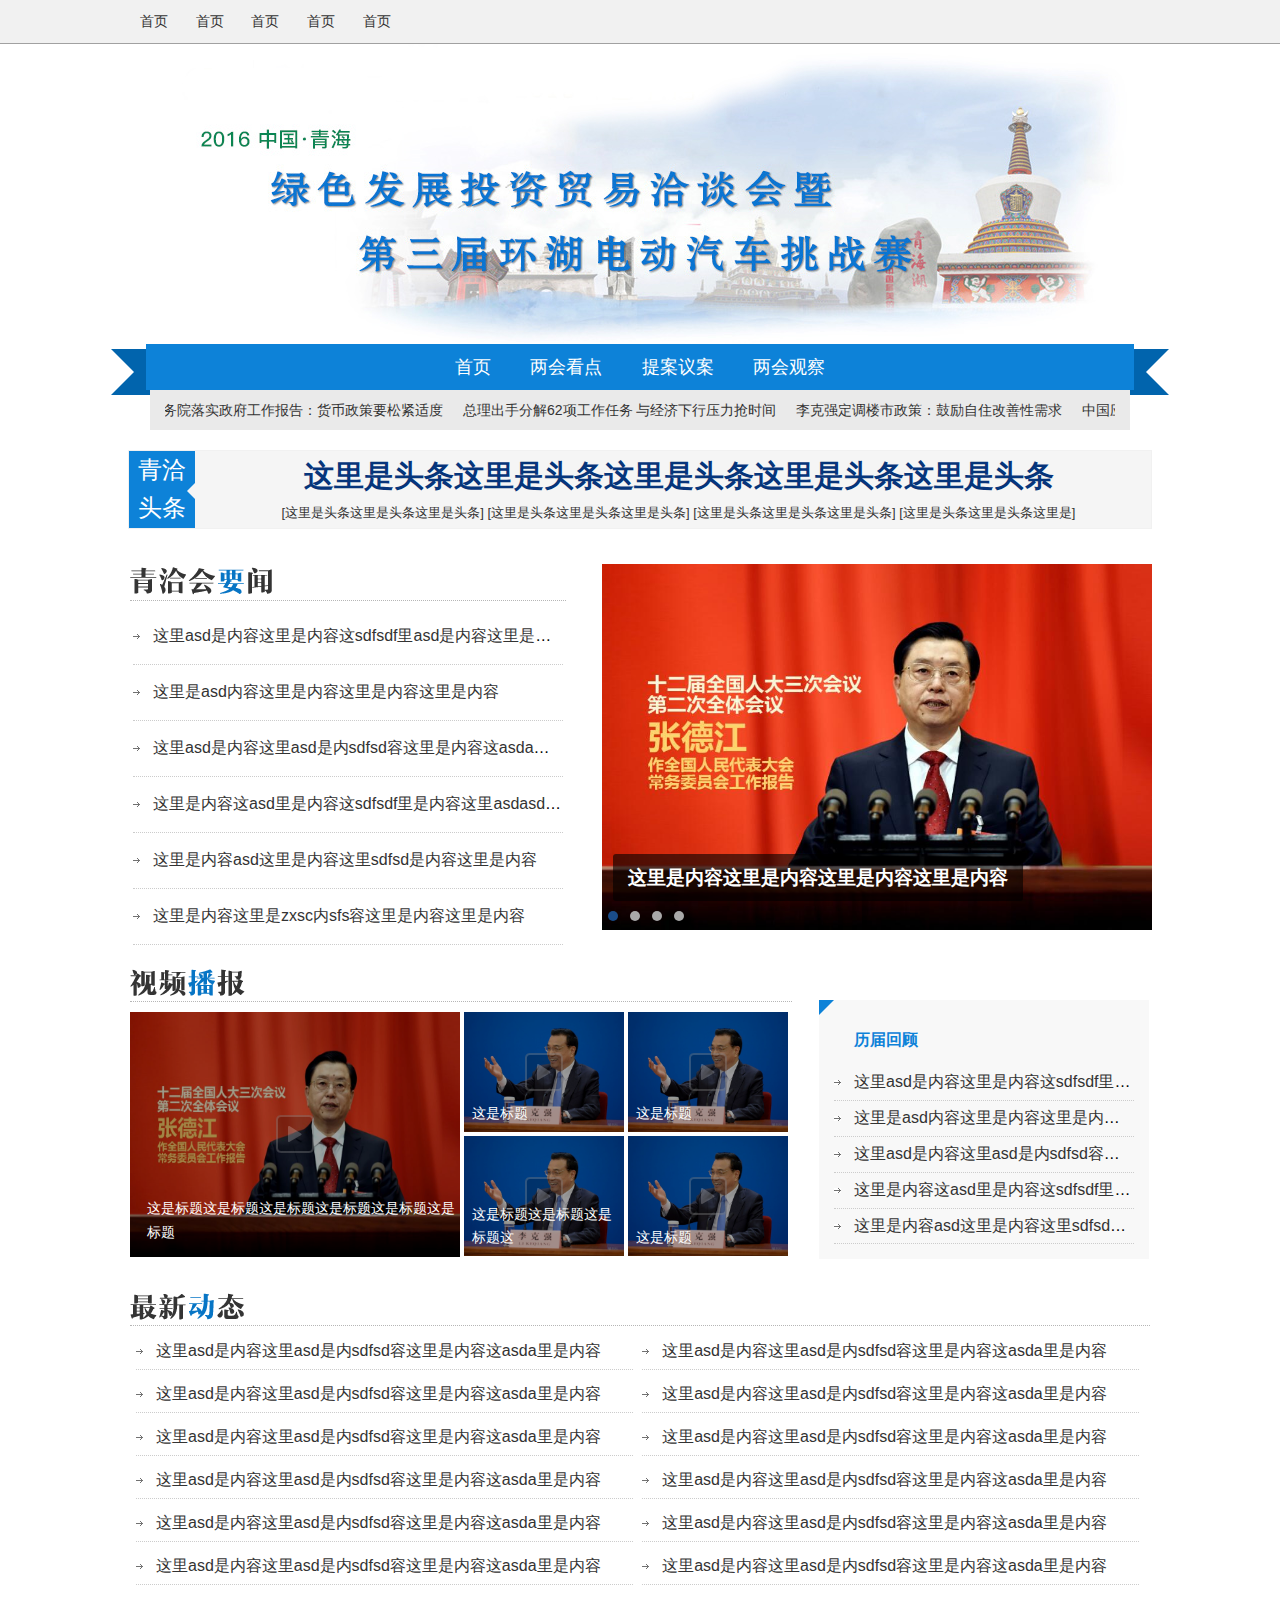
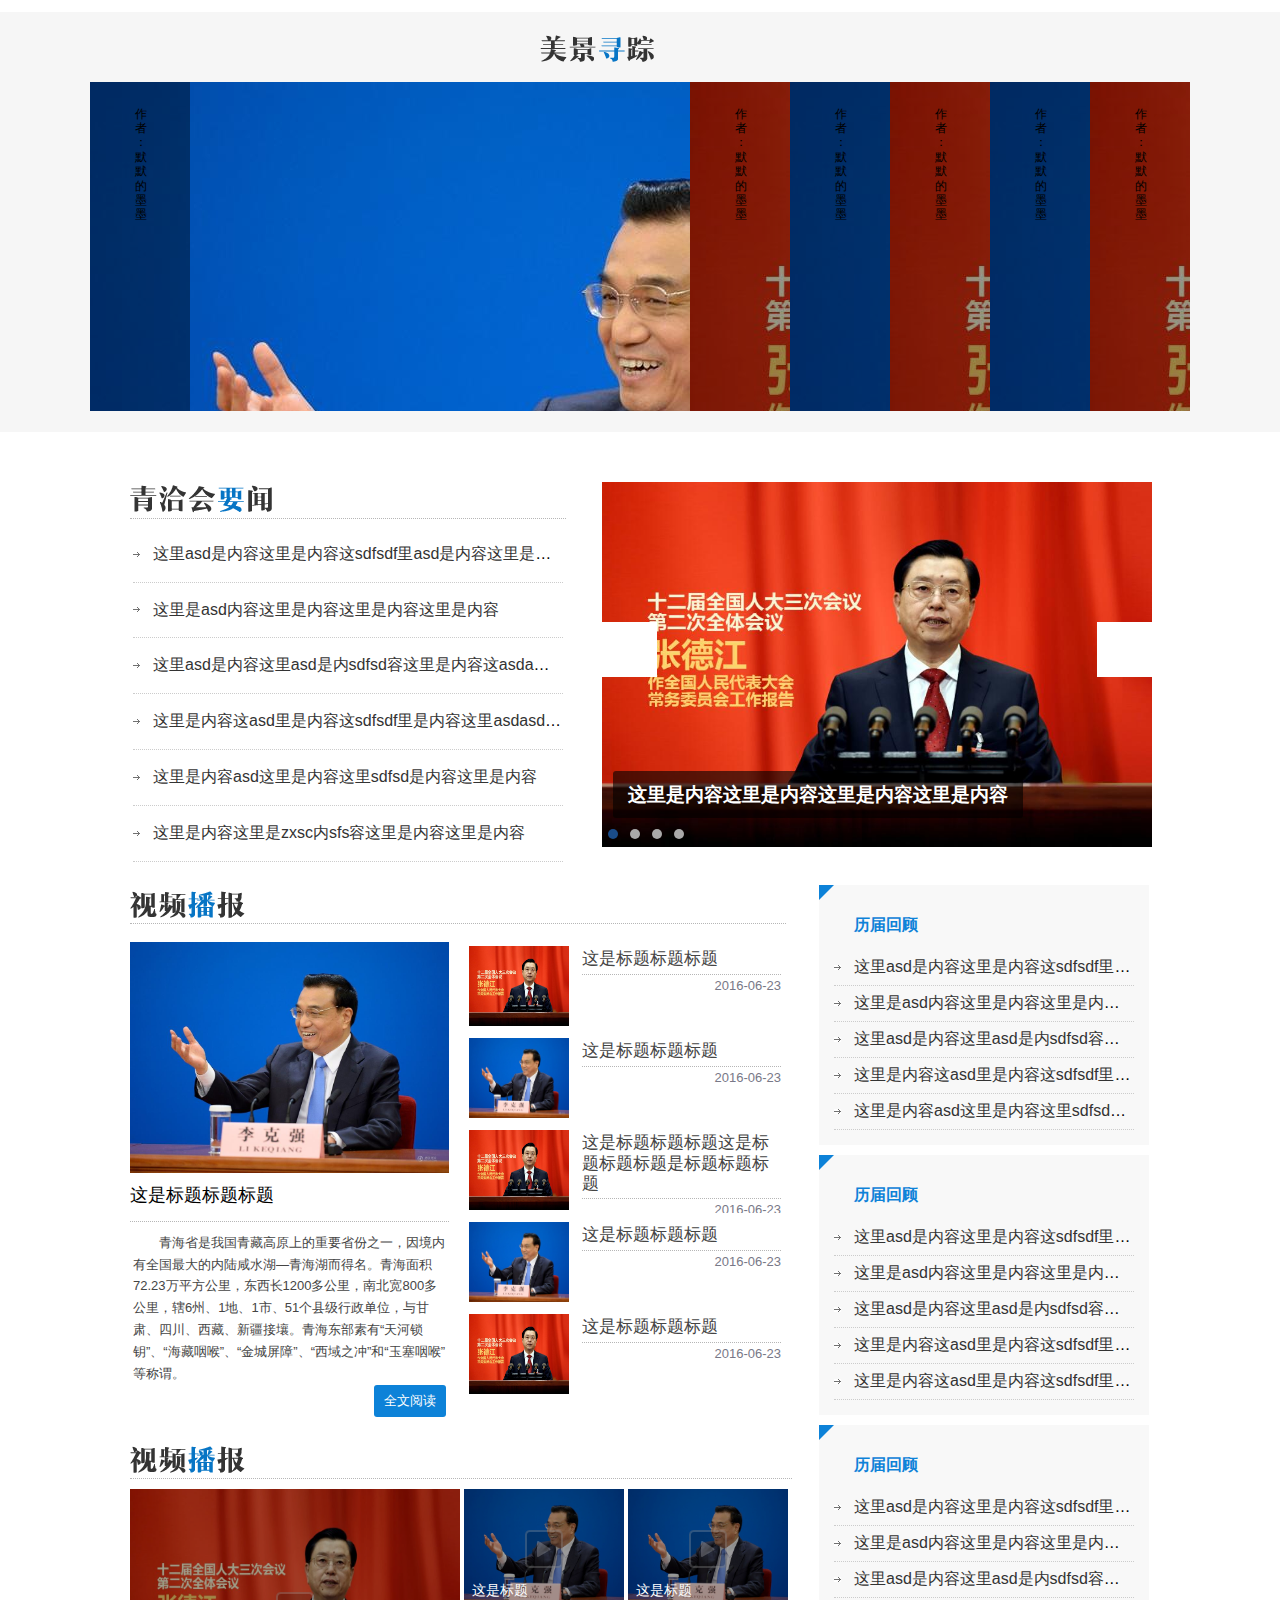
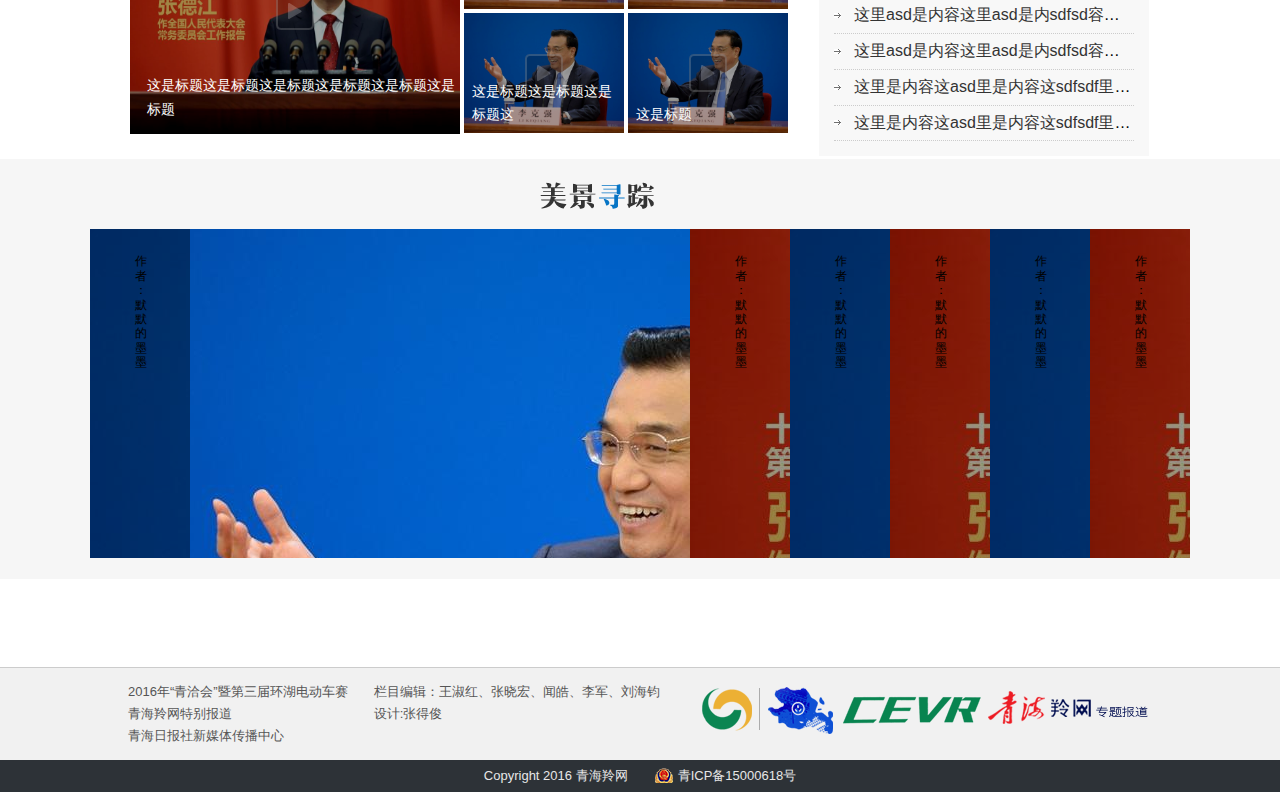
<file: qqh/index.html>
<!DOCTYPE html>
<!-- 


 -->
<html>
<head>
	<meta charset="utf-8">
	<title>2016年青洽会_青海羚网</title>
	<meta name="Keywords" content="青洽会,环湖电动车赛,CEVR,2016年青洽会,青海羚网专题" />
	<meta name="description" content="2016年“青洽会”暨第三届环湖电动车赛，青海羚网特别报道。" />
	<link rel="stylesheet" type="text/css" href="style.css">
	<meta name="author" content="yefengs 2016-02-15 10:34"/>
	<script type="text/javascript" src="js/jquery.min.js"></script>
	<script type="text/javascript" src="js/normal.js"></script>
<!--[if lt IE 9]> 
	<script type="text/javascript" src="http://www.qhlingwang.cn/style/js/html5.js"></script>
<![endif]-->
</head>
<body>
<section id="top-menu"> 
	<nav class="w1024 top-nav-list">
		<ul>
			<li>
				<a href="#">首页</a>
			</li>
			<li>
				<a href="#">首页</a>
			</li>
			<li>
				<a href="#">首页</a>
			</li>
			<li>
				<a href="#">首页</a>
			</li>
			<li>
				<a href="#">首页</a>
			</li>
		</ul>
	</nav>
</section>
<header id="header">
	<section id="top-banner" role="banner">
		<!-- auto x 500px -->
		<div class="w1024 ant-title">
			<i class="jujiao"></i>
			<i class="lianghui"></i>
			<i class="qhlingwang"></i>	
		</div>
	</section>
	<nav id="main-nav">
	<i class="nav-style"></i>
	<i class="nav-style nav-style-right"></i>
		<ul>
			<li>
				<a href="#">首页</a>
			</li>
			<li>
				<a href="#">两会看点</a>
			</li>
			<li>
				<a href="#">提案议案</a>
			</li>
			<li>
				<a href="#">两会观察</a>
			</li>
		</ul>
	</nav>
	<div id="scroll-news"> 
		<div id="scrollbox">
		  <div class="indemo">
			<div id="demo1" class="scrolltext"> 
				<a href="http://news.hexun.com/2015-04-10/174845487.html" target="_blank">国务院落实政府工作报告：货币政策要松紧适度</a><a href="http://news.hexun.com/2015-03-19/174181952.html" target="_blank">总理出手分解62项工作任务 与经济下行压力抢时间</a><a href="http://house.hexun.com/2015-03-16/174065743.html" target="_blank">李克强定调楼市政策：鼓励自住改善性需求</a><a href="http://news.hexun.com/2015-03-16/174065630.html" target="_blank">中国应对经济放缓压力 稳增长后续政策蓄势待发</a><a href="http://news.hexun.com/2015-03-15/174060985.html" target="_blank">5分钟看完李克强总理记者会的全部17个问题 </a><a href="http://news.hexun.com/2015-03-15/174060248.html" target="_blank">李克强总理会见中外记者答问实录(全文)</a>
			</div>
		    <div id="demo2" class="scrolltext"></div>
		  </div>
		</div>
	</div>
<script type="text/javascript">
	var demo = document.getElementById("scrollbox");
	var demo1 = document.getElementById("demo1");
	var demo2 = document.getElementById("demo2");
	demo2.innerHTML = demo1.innerHTML;
	function Marquee() {
		if (demo.scrollLeft - demo2.offsetWidth >= 0) {
			demo.scrollLeft -= demo1.offsetWidth;
		} else {
			demo.scrollLeft++;
		}
	}
	var myvar = setInterval(Marquee, 30);
	demo.onmouseout = function() {
		myvar = setInterval(Marquee, 30);
	}
	demo.onmouseover = function() {
		clearInterval(myvar);
	}
</script>
</header>

<section class="w1024">
	<div id="toutiao" >
		<span class="toutiao-tip">青洽<br />头条</span>
	<!-- 两会头条 -->
		<h2 class="toutiao-title">
			<a href="#" title="头条">这里是头条这里是头条这里是头条这里是头条这里是头条</a>
		</h2>
		<ul>
			<li><a href="#">[这里是头条这里是头条这里是头条]</a></li>
			<li><a href="#">[这里是头条这里是头条这里是头条]</a></li>
			<li><a href="#">[这里是头条这里是头条这里是头条]</a></li>
			<li><a href="#">[这里是头条这里是头条这里是]</a></li>
		</ul>
	</div>
</section>

<section class="w1024" id="box1">
	<!-- 360px  x  430px   -->
	<div class="big-news w440 f-left">
		<h3 class="big-title lhyw"><strong>青洽会要闻</strong></h3>
		<div class="list-style-0">
			<ul>
				<li><a href="#" title="">这里asd是内容这里是内容这sdfsdf里asd是内容这里是内容sada</a></li>
				<li><a href="#" title="">这里是asd内容这里是内容这里是内容这里是内容</a></li>
				<li><a href="#" title="">这里asd是内容这里asd是内sdfsd容这里是内容这asda里是内容</a></li>
				<li><a href="#" title="">这里是内容这asd里是内容这sdfsdf里是内容这里asdasd是内容</a></li>
				<li><a href="#" title="">这里是内容asd这里是内容这里sdfsd是内容这里是内容</a></li>
				<li><a href="#" title="">这里是内容这里是zxsc内sfs容这里是内容这里是内容</a></li>
			</ul>
		</div>
	</div>

	<!-- 660px x 430px -->
	<div  class="big-pic-slider w550 f-right ">
		<div class="pic-slider">
			<div class="bd">
				<ul>
					<li>
						<a href="#">
							<img src="images/demo.jpg" alt="" >
						</a>
						<h5 class="h5-slider-title">
							<a href="#" title="">这里是内容这里是内容这里是内容这里是内容</a>
						</h5>
					</li>
					<li>
						<a href="#">
							<img src="images/demo1.jpg" alt="" >
						</a>
						<h5 class="h5-slider-title">
							<a href="#" title="">这里是内容这里是内容这里是内容这里是内容</a>
						</h5>
					</li>
					<li>
						<a href="#">
							<img src="images/demo.jpg" alt="" >
						</a>
						<h5 class="h5-slider-title">
							<a href="#" title="">这里是内容这里是内容这里是内容这里是内容</a>
						</h5>
					</li>
					<li >
						<a href="#">
							<img src="images/demo1.jpg" alt="" >
						</a>
						<h5 class="h5-slider-title">
							<a href="#" title="">这里是内容这里是内容这里是内容这里是内容</a>
						</h5>
					</li>
				</ul>
			</div>
			<div class="hd">
						<ul></ul>
			</div>
<!-- 			<a class="prev" href="javascript:void(0)"></a>
			<a class="next" href="javascript:void(0)"></a> -->
		</div>
	</div>
	<div class="clearfix"></div>
</section>


<!--  
<script>(function(){var testAppleMobile = /(iPhone|iPad|iPod)/i;if(testAppleMobile.test(navigator.userAgent)){document.getElementById("videPlayer_31daEO").innerHTML="<video  controls='controls' autoplay='autoplay' width='322' height='268' src='http://vdata.tool.hexun.com/2015-03-05/173767801.mp4'  autoplay='autoplay'></video>"}})();</script>

-->


<section class="w1024">
		<div class="news-video w666 f-left">
		<h3 class="big-title spbb"><strong>视频播报</strong></h3>
			<ul class="clearfix">
				<li class="frist-video">
					<a href="">
						<img src="images/demo.jpg" alt="title">
						<i></i>
					</a>
					<div class="video-descript">
						<a href="#">这是标题这是标题这是标题这是标题这是标题这是标题</a>
					</div>
				</li>
				<li >
					<a href="">
						<img src="images/demo1.jpg" alt="title">
						<i></i>
					</a>
					<div class="video-descript">
						<a href="#">这是标题</a>
					</div>
				</li>
				<li >
					<a href="">
						<img src="images/demo1.jpg" alt="title">
						<i></i>
					</a>
					<div class="video-descript">
						<a href="#">这是标题</a>
					</div>
				</li>
				<li >
					<a href="">
						<img src="images/demo1.jpg" alt="title">
						<i></i>
					</a>
					<div class="video-descript">
						<a href="#">这是标题这是标题这是标题这</a>
					</div>
				</li>
				<li >
					<a href="">
						<img src="images/demo1.jpg" alt="title">
						<i></i>
					</a>
					<div class="video-descript">
						<a href="#">这是标题</a>
					</div>
				</li>
			</ul>
		</div>
		<div class="w300 siderbar1 f-right siderbar-frist list-style-1 ">
			<h4 class="sidebartitle"><strong>历届回顾</strong></h4>
			<ul>
				<li><a href="#" title="">这里asd是内容这里是内容这sdfsdf里asd是内容这里是内容sada</a></li>
				<li><a href="#" title="">这里是asd内容这里是内容这里是内容这里是内容</a></li>
				<li><a href="#" title="">这里asd是内容这里asd是内sdfsd容这里是内容这asda里是内容</a></li>
				<li><a href="#" title="">这里是内容这asd里是内容这sdfsdf里是内容这里asdasd是内容</a></li>
				<li><a href="#" title="">这里是内容asd这里是内容这里sdfsd是内容这里是内容</a></li>
			</ul>
		</div>
		<div class="clearfix"></div>
</section>


<section class="w1024" id="news-cevr">
	<h3 class="big-title zxdt"><strong>最新动态</strong></h3>
	<div class="news-list list-style-0">
		<ul>
			<li><a href="#" title="####">这里asd是内容这里asd是内sdfsd容这里是内容这asda里是内容</a></li>
			<li><a href="#" title="####">这里asd是内容这里asd是内sdfsd容这里是内容这asda里是内容</a></li>
			<li><a href="#" title="####">这里asd是内容这里asd是内sdfsd容这里是内容这asda里是内容</a></li>
			<li><a href="#" title="####">这里asd是内容这里asd是内sdfsd容这里是内容这asda里是内容</a></li>
			<li><a href="#" title="####">这里asd是内容这里asd是内sdfsd容这里是内容这asda里是内容</a></li>
			<li><a href="#" title="####">这里asd是内容这里asd是内sdfsd容这里是内容这asda里是内容</a></li>


			<li><a href="#" title="####">这里asd是内容这里asd是内sdfsd容这里是内容这asda里是内容</a></li>
			<li><a href="#" title="####">这里asd是内容这里asd是内sdfsd容这里是内容这asda里是内容</a></li>
			<li><a href="#" title="####">这里asd是内容这里asd是内sdfsd容这里是内容这asda里是内容</a></li>
			<li><a href="#" title="####">这里asd是内容这里asd是内sdfsd容这里是内容这asda里是内容</a></li>
			<li><a href="#" title="####">这里asd是内容这里asd是内sdfsd容这里是内容这asda里是内容</a></li>
			<li><a href="#" title="####">这里asd是内容这里asd是内sdfsd容这里是内容这asda里是内容</a></li>


		</ul>
	</div>
</section>





<section class="w100b">
	<div class="beautiful-qh"> 
	<h3 class="big-title mjxz"><strong>美景寻踪</strong></h3>
		<div class="pic">
			<ul>
				<li class="frist" style="background-image:url(images/demo1.jpg)">
						<a href="" class="click-point"></a>
						<div class="txt">
							<p class="p1">作者 ： 默默的墨墨</p>
							<p class="p2">我的个人拉萨之旅｜｜故事之城</p>
						</div>
				</li>
				<li class="l2" style="background-image:url(images/demo.jpg)">
						<a href="" class="click-point"></a>
						<div class="txt">
							<p class="p1">作者 ： 默默的墨墨</p>
							<p class="p2">我的个人拉萨之旅｜｜故事之城</p>
						</div>
				</li>
				<li class="l3" style="background-image:url(images/demo1.jpg)">
						<a href="" class="click-point"></a>
						<div class="txt">
							<p class="p1">作者 ： 默默的墨墨</p>
							<p class="p2">我的个人拉萨之旅｜｜故事之城</p>
						</div>
				</li>
				<li class="l4 last" style="background-image:url(images/demo.jpg)">
						<a href="" class="click-point"></a>       
						<div class="txt">
							<p class="p1">作者 ： 默默的墨墨</p>
							<p class="p2">我的个人拉萨之旅｜｜故事之城</p>
						</div>
				</li>
				<li class="l4 last" style="background-image:url(images/demo1.jpg)">
						<a href="" class="click-point"></a>        
						<div class="txt">
							<p class="p1">作者 ： 默默的墨墨</p>
							<p class="p2">我的个人拉萨之旅｜｜故事之城</p>
						</div>
				</li>
				<li class="l4 last" style="background-image:url(images/demo.jpg)">
						<a href="" class="click-point"></a>        
						<div class="txt">
							<p class="p1">作者 ： 默默的墨墨</p>
							<p class="p2">我的个人拉萨之旅｜｜故事之城</p>
						</div>
				</li>
			</ul>
		</div>
	</div>
</section>




















<section class="w1024" id="box2">
	<!-- 360px  x  430px   -->
	<div class="big-news w440 f-left">
		<h3 class="big-title lhyw"><strong>青洽会要闻</strong></h3>
		<div class="list-style-0">
			<ul>
				<li><a href="#" title="">这里asd是内容这里是内容这sdfsdf里asd是内容这里是内容sada</a></li>
				<li><a href="#" title="">这里是asd内容这里是内容这里是内容这里是内容</a></li>
				<li><a href="#" title="">这里asd是内容这里asd是内sdfsd容这里是内容这asda里是内容</a></li>
				<li><a href="#" title="">这里是内容这asd里是内容这sdfsdf里是内容这里asdasd是内容</a></li>
				<li><a href="#" title="">这里是内容asd这里是内容这里sdfsd是内容这里是内容</a></li>
				<li><a href="#" title="">这里是内容这里是zxsc内sfs容这里是内容这里是内容</a></li>
			</ul>
		</div>
	</div>

	<!-- 660px x 430px -->
	<div class="w550 f-right big-pic-slider">
		<div class="pic-slider">
			<div class="bd">
				<ul>
					<li>
						<a href="#">
							<img src="images/demo.jpg" alt="" >
						</a>
						<h5 class="h5-slider-title">
							<a href="#" title="">这里是内容这里是内容这里是内容这里是内容</a>
						</h5>
					</li>
					<li>
						<a href="#">
							<img src="images/demo1.jpg" alt="" >
						</a>
						<h5 class="h5-slider-title">
							<a href="#" title="">这里是内容这里是内容这里是内容这里是内容</a>
						</h5>
					</li>
					<li>
						<a href="#">
							<img src="images/demo.jpg" alt="" >
						</a>
						<h5 class="h5-slider-title">
							<a href="#" title="">这里是内容这里是内容这里是内容这里是内容</a>
						</h5>
					</li>
					<li>
						<a href="#">
							<img src="images/demo1.jpg" alt="" >
						</a>
						<h5 class="h5-slider-title">
							<a href="#" title="">这里是内容这里是内容这里是内容这里是内容</a>
						</h5>
					</li>
				</ul>
			</div>
			<div class="hd">
						<ul></ul>
			</div>
 			<a class="prev" href="javascript:void(0)"></a>
			<a class="next" href="javascript:void(0)"></a> 
		</div>
	</div>
	<div class="clearfix"></div>
</section>








<section class="w1024">
	<!-- 即时报列表 -->
	<div class="w660 f-left">
	<h3 class="big-title spbb"><strong>视频播报</strong></h3>
		<div class="box-news-list clearfix">
			<div class="first-news f-left">
				<div class="list-entry-first">
					<div class="news-img-thum">
						<img src="images/demo1.jpg" alt="" >
					</div>
					<h2>这是标题标题标题</h2>
					<div class="sumary">
						<p>青海省是我国青藏高原上的重要省份之一，因境内有全国最大的内陆咸水湖—青海湖而得名。青海面积72.23万平方公里，东西长1200多公里，南北宽800多公里，辖6州、1地、1市、51个县级行政单位，与甘肃、四川、西藏、新疆接壤。青海东部素有“天河锁钥”、“海藏咽喉”、“金城屏障”、“西域之冲”和“玉塞咽喉”等称谓。</p>
						<div><a href="#">全文阅读</a></div>
					</div>
				</div>
			</div>
			<div class="last-news f-right">
				<ul class="">
					<li>
						<div class="last-news-img">
							<a href=""><img src="images/demo.jpg" alt="" ></a>
						</div>
						<div class="last-news-img-entry">
							<h3><a href="#">这是标题标题标题</a></h3>
							<div class="last-news-img-entry-meta">
								<time>2016-06-23</time>
							</div>
						</div>
					</li>
					<li>
						<div class="last-news-img">
							<a href=""><img src="images/demo1.jpg" alt="" ></a>
						</div>
						<div class="last-news-img-entry">
							<h3><a href="#">这是标题标题标题</a></h3>
							<div class="last-news-img-entry-meta">
								<time>2016-06-23</time>
							</div>
						</div>
					</li>
					<li>
						<div class="last-news-img">
							<a href=""><img src="images/demo.jpg" alt="" ></a>
						</div>
						<div class="last-news-img-entry">
							<h3><a href="#">这是标题标题标题这是标题标题标题是标题标题标题</a></h3>
							<div class="last-news-img-entry-meta">
								<time>2016-06-23</time>
							</div>
						</div>
					</li>
					<li>
						<div class="last-news-img">
							<a href=""><img src="images/demo1.jpg" alt="" ></a>
						</div>
						<div class="last-news-img-entry">
							<h3><a href="#">这是标题标题标题</a></h3>
							<div class="last-news-img-entry-meta">
								<time>2016-06-23</time>
							</div>
						</div>
					</li>
					<li>
						<div class="last-news-img">
							<a href=""><img src="images/demo.jpg" alt="" ></a>
						</div>
						<div class="last-news-img-entry">
							<h3><a href="#">这是标题标题标题</a></h3>
							<div class="last-news-img-entry-meta">
								<time>2016-06-23</time>
							</div>
						</div>
					</li>
				</ul>
			</div>
		</div>
		<div class="news-video w666 f-left">
		<h3 class="big-title spbb"><strong>视频播报</strong></h3>
			<ul class="clearfix">
				<li class="frist-video">
					<a href="">
						<img src="images/demo.jpg" alt="title">
						<i></i>
					</a>
					<div class="video-descript">
						<a href="#">这是标题这是标题这是标题这是标题这是标题这是标题</a>
					</div>
				</li>
				<li >
					<a href="">
						<img src="images/demo1.jpg" alt="title">
						<i></i>
					</a>
					<div class="video-descript">
						<a href="#">这是标题</a>
					</div>
				</li>
				<li >
					<a href="">
						<img src="images/demo1.jpg" alt="title">
						<i></i>
					</a>
					<div class="video-descript">
						<a href="#">这是标题</a>
					</div>
				</li>
				<li >
					<a href="">
						<img src="images/demo1.jpg" alt="title">
						<i></i>
					</a>
					<div class="video-descript">
						<a href="#">这是标题这是标题这是标题这</a>
					</div>
				</li>
				<li >
					<a href="">
						<img src="images/demo1.jpg" alt="title">
						<i></i>
					</a>
					<div class="video-descript">
						<a href="#">这是标题</a>
					</div>
				</li>
			</ul>
		</div>
	</div>
	<div class="w350 f-right">
		<aside class="w300 siderbar1  list-style-1 ">
			<h4 class="sidebartitle"><strong>历届回顾</strong></h4>
			<ul>
				<li><a href="#" title="">这里asd是内容这里是内容这sdfsdf里asd是内容这里是内容sada</a></li>
				<li><a href="#" title="">这里是asd内容这里是内容这里是内容这里是内容</a></li>
				<li><a href="#" title="">这里asd是内容这里asd是内sdfsd容这里是内容这asda里是内容</a></li>
				<li><a href="#" title="">这里是内容这asd里是内容这sdfsdf里是内容这里asdasd是内容</a></li>
				<li><a href="#" title="">这里是内容asd这里是内容这里sdfsd是内容这里是内容</a></li>
			</ul>
		</aside>
		<aside class="w300 siderbar1  list-style-1" style="margin-top:10px;">
			<h4 class="sidebartitle"><strong>历届回顾</strong></h4>
			<ul>
				<li><a href="#" title="">这里asd是内容这里是内容这sdfsdf里asd是内容这里是内容sada</a></li>
				<li><a href="#" title="">这里是asd内容这里是内容这里是内容这里是内容</a></li>
				<li><a href="#" title="">这里asd是内容这里asd是内sdfsd容这里是内容这asda里是内容</a></li>
								<li><a href="#" title="">这里是内容这asd里是内容这sdfsdf里是内容这里asdasd是内容</a></li>
				<li><a href="#" title="">这里是内容这asd里是内容这sdfsdf里是内容这里asdasd是内容</a></li>
			</ul>
		</aside>
		<aside class="w300 siderbar1  list-style-1" style="margin-top:10px;">
			<h4 class="sidebartitle"><strong>历届回顾</strong></h4>
			<ul>
				<li><a href="#" title="">这里asd是内容这里是内容这sdfsdf里asd是内容这里是内容sada</a></li>
				<li><a href="#" title="">这里是asd内容这里是内容这里是内容这里是内容</a></li>
				<li><a href="#" title="">这里asd是内容这里asd是内sdfsd容这里是内容这asda里是内容</a></li>
					<li><a href="#" title="">这里asd是内容这里asd是内sdfsd容这里是内容这asda里是内容</a></li>
						<li><a href="#" title="">这里asd是内容这里asd是内sdfsd容这里是内容这asda里是内容</a></li>
								<li><a href="#" title="">这里是内容这asd里是内容这sdfsdf里是内容这里asdasd是内容</a></li>
				<li><a href="#" title="">这里是内容这asd里是内容这sdfsdf里是内容这里asdasd是内容</a></li>
			</ul>
		</aside>




	</div>
	<div class="clearfix"></div>
</section>



<section class="w100b">
	<div class="beautiful-qh"> 
	<h3 class="big-title mjxz"><strong>美景寻踪</strong></h3>
		<div class="pic">
			<ul>
				<li class="frist" style="background-image:url(images/demo1.jpg)">
						<a href="" class="click-point"></a>
						<div class="txt">
							<p class="p1">作者 ： 默默的墨墨</p>
							<p class="p2">我的个人拉萨之旅｜｜故事之城</p>
						</div>
				</li>
				<li class="l2" style="background-image:url(images/demo.jpg)">
						<a href="" class="click-point"></a>
						<div class="txt">
							<p class="p1">作者 ： 默默的墨墨</p>
							<p class="p2">我的个人拉萨之旅｜｜故事之城</p>
						</div>
				</li>
				<li class="l3" style="background-image:url(images/demo1.jpg)">
						<a href="" class="click-point"></a>
						<div class="txt">
							<p class="p1">作者 ： 默默的墨墨</p>
							<p class="p2">我的个人拉萨之旅｜｜故事之城</p>
						</div>
				</li>
				<li class="l4 last" style="background-image:url(images/demo.jpg)">
						<a href="" class="click-point"></a>       
						<div class="txt">
							<p class="p1">作者 ： 默默的墨墨</p>
							<p class="p2">我的个人拉萨之旅｜｜故事之城</p>
						</div>
				</li>
				<li class="l4 last" style="background-image:url(images/demo1.jpg)">
						<a href="" class="click-point"></a>        
						<div class="txt">
							<p class="p1">作者 ： 默默的墨墨</p>
							<p class="p2">我的个人拉萨之旅｜｜故事之城</p>
						</div>
				</li>
				<li class="l4 last" style="background-image:url(images/demo.jpg)">
						<a href="" class="click-point"></a>        
						<div class="txt">
							<p class="p1">作者 ： 默默的墨墨</p>
							<p class="p2">我的个人拉萨之旅｜｜故事之城</p>
						</div>
				</li>
			</ul>
		</div>
	</div>
</section>










<footer id="footer">
	
</footer>

<footer id="footer">
	<div class="footer-top">
		<div class="about w1024 clearfix">
			<div class="footer-item">
				<p>2016年“青洽会”暨第三届环湖电动车赛</p>
				<p>青海羚网特别报道</p>
				<p>青海日报社新媒体传播中心</p>
			</div>
			<div class="footer-item item-editor">
				<p>栏目编辑：王淑红、张晓宏、闻皓、李军、刘海钧</p>
				<p>设计:张得俊</p>
			</div>
			<div class="footer-item1"></div>
		</div>
	</div>
	<div class="footer-bottom">
		<div class="copyright w1200">Copyright 2016 青海羚网　　<span class="beian">青ICP备15000618号</span></div>
	</div>
</footer>


</div>
</body>
</html>
</file>
<file: qqh/style.css>
/**
* Copyright  2016 青报新媒
* Code by yefengs
* 
*/
html{-webkit-text-size-adjust:100%;-ms-text-size-adjust:100%}
body,div,dl,dt,dd,ul,ol,li,h1,h2,h3,h4,h5,h6,pre,code,form,fieldset,legend,input,textarea,p,blockquote,th,td,hr,button,article,aside,details,figcaption,figure,footer,header,hgroup,menu,nav,section{margin:0;padding:0}
article,aside,details,figcaption,figure,footer,header,hgroup,menu,nav,section{display:block}
audio,canvas,video{display:inline-block;*display:inline;*zoom:1}
input,select,textarea{font-size:100%}
table{border-collapse:collapse;border-spacing:0}
th{text-align:inherit}
fieldset,img{border:0}
img{max-width:100%;height:auto}
iframe{display:block}
abbr,acronym{border:0;font-variant:normal}
del{text-decoration:line-through}
address,caption,cite,code,dfn,em,th,var{font-style:normal;font-weight:500}
ol,ul{list-style:none}
caption,th{text-align:left}
q:before,q:after{content:''}
sub,sup{font-size:75%;line-height:0;position:relative;vertical-align:baseline}
sup{top:-0.5em}
sub{bottom:-0.25em}
a{color:#333}
a:hover{color:#0164ad;text-decoration:underline}
ins,a{text-decoration:none}
code,kbd,pre,samp{font-family:monospace,serif;font-size:1em}
body{font:13px/1.685 tahoma,arial,"Hiragino Sans GB","Microsoft Yahei","微软雅黑","Tahoma","SimSun"}
.w1024{width:1024px;margin:0 auto}
.f-left{float:left}
.f-right{float:right}
.w660{width:660px}
.w440{width:440px}
.w300{width:300px}
.w550{width:550px}
.w666{width:666px}
.yahei{font-family:"Microsoft YaHei",\5fae\8f6f\96c5\9ed1,\9ed1\4f53,arial,\5b8b\4f53}
.clearfix:before,.clearfix:after{content:"\0020";display:block;height:0;overflow:hidden}
.clearfix:after{clear:both}
.clearfix{zoom:1}
#top-menu{width:100%;background:#f1f1f1;border-bottom:solid 1px #a1a1a1;line-height:35px}
#top-menu .top-nav-list{text-align:left}
#top-menu .top-nav-list ul li{display:inline-block;line-height:35px;padding:2px 8px;margin:2px 4px;font-size:14px}
#header{margin:0 auto 20px auto}
#top-banner{height:300px;background:url(images/banner.jpg) center top no-repeat}
#top-banner h1 a{
	margin: top:20px;
	background: url(images/logo.png) no-repeat;
	height: 70px;
	width: 530px;
	display: block;
	text-indent: -999999em;
}
#box1{margin-bottom:15px}
#box2{margin:45px auto 20px}
#main-nav{height:46px;width:988px;margin:0 auto;position:relative}
#main-nav ul{background:#0d82d8;z-index:1;position:absolute;width:100%;text-align:center}
#main-nav .nav-style{display:block;position:absolute;left:-35px;bottom:-5px;height:46px;width:40px;background:#0164ad}
#main-nav .nav-style-right{left:auto;right:-35px}
#main-nav .nav-style:before,#main-nav .nav-style-right:before{content:'';position:absolute;left:0;bottom:0;display:block;width:0px;height:0px;border:solid 23px transparent;border-right:none;border-left-color:#fff}
#main-nav .nav-style-right:before{border-left:none;border-right:solid 23px #fff;left:auto;right:0}
#main-nav ul li{display:inline;display:inline-block}
#main-nav ul li a{padding:13px 10px;margin:0 8px;line-height:46px;text-decoration:none;color:#FFF;font-size:18px}
#main-nav ul li a:hover{color:#0164ad;background:#fff}
#scroll-news{width:980px;margin:0 auto;background:#eaeaea;height:40px;position:relative;z-index:2}
#scroll-news #scrollbox{margin:0 auto;width:950px;overflow:hidden}
#scroll-news #scrollbox .indemo{width:500%;height:40px;overflow:hidden}
#scroll-news #scrollbox .indemo .scrolltext{float:left;display:inline-block;height:40px;line-height:40px;font-size:14px}
#scroll-news #scrollbox .indemo .scrolltext a{margin:3px 10px}
#toutiao{margin:10px auto 30px auto;height:77px;position:relative;border:solid 1px #f1f1f1;background:#f5f5f5}
#toutiao .toutiao-tip{text-align:center;position:absolute;left:0;top:0;width:66px;display:block;height:77px;font-size:24px;background:#0d82d8;color:#fff;line-height:38px}
#toutiao .toutiao-tip:before{content:"";display:block;position:absolute;top:32px;right:0;width:0;height:0;border:8px solid transparent;border-left:none;border-right-color:#f5f5f5}
#toutiao .toutiao-title{margin-left:77px;font-size:30px;text-align:center}
#toutiao .toutiao-title a{color:#06357b;text-decoration:none}
#toutiao .toutiao-title a:hover{color:#830F0F}
#toutiao ul{margin-left:77px;text-align:center}
#toutiao ul li{display:inline}
.pic-slider{position:relative;background:#FFF;margin:5px auto;height:366px;width:550px;overflow:hidden}
.pic-slider .bd{position:relative;z-index:0}
.pic-slider .bd ul li{position:relative}
.pic-slider .bd ul li .h5-slider-title{position:absolute;left:2%;bottom:8%;color:#F1f1f1;background:url(images/bg_opacity_60.png);padding:7px 15px;border-radius:3px}
.pic-slider .bd ul li .h5-slider-title a{color:#fff;font-size:1.8em;text-decoration:none}
.pic-slider .bd li img{width:100%;vertical-align:top}
.pic-slider .hd{position:absolute;z-index:1;height:22px;line-height:22px;text-align:center;left:0;bottom:0}
.pic-slider .hd ul{text-align:center}
.pic-slider .hd ul li{cursor:pointer;border-radius:5px;display:inline-block;*display:inline;zoom:1;width:10px;height:10px;margin:3px 6px;background:#a9a9a9;overflow:hidden;font-size:0;position:relative}
.pic-slider .hd ul .on{background:#1a4c89}
.pic-slider .prev,.pic-slider .next{z-index:1;display:block;width:55px;height:55px;position:relative;margin:-47% 0 0 0;float:left;background:#fff}
.pic-slider .next{float:right;margin-right:0%}
.pic-slider .prev:hover,.pic-slider .next:hover{filter:alpha(opacity=80);opacity:0.8}
.big-title{height:33px;border-bottom:dotted 1px #b6b6b6;margin:8px 2px}
.big-title strong{background:url(images/title.png) no-repeat;text-indent:-99999em;display:inline-block;height:30px;width:200px}
.lhyw strong{background-position:0 0}
.spbb strong{background-position:0 -38px}
.mjxz{text-align:center;border-bottom:none;margin-bottom:15px}
.mjxz strong{background-position:0 -117px}
.zxdt strong{background-position:0 -78px}
.ddc strong{background-position:0 -198px}




.list-style-0{}
.list-style-0 ul{margin:0;padding:0px 5px}
.list-style-0 ul li{padding:14px 0 14px 20px;border-bottom:1px dotted #CCC;white-space:nowrap;overflow:hidden;font-size:16px;text-overflow:ellipsis;background:url(images/li_dot.png) left center no-repeat}
.list-style-0 ul li a{}
.list-style-1{margin:3px}
.list-style-1 ul{}
.list-style-1 ul li{padding:4px 0 4px 20px;border-bottom:1px dotted #CCC;white-space:nowrap;overflow:hidden;font-size:16px;text-overflow:ellipsis;background:url(images/li_dot.png) left center no-repeat}
.news-video ul li{width:160px;height:120px;margin:2px;float:left;position:relative}
.news-video ul li i{position:absolute;width:100%;height:100%;top:0;left:0;background:url(images/bg_opacity_60.png),url(images/video_iocn.png) center center no-repeat;opacity:.6}
.news-video ul li:hover i{opacity:.2}
.news-video ul li .video-descript{position:absolute;left:5%;bottom:5%;font-size:14px}
.news-video ul li .video-descript a{color:#fff;text-decoration:none}
.news-video ul li img{width:160px;height:120px}
.news-video ul li.frist-video{width:330px;height:245px}
.news-video ul li.frist-video img{width:330px;height:245px}
.sidebartitle{font-size:16px;font-weight:600;color:#0d82d8;height:50px;line-height:50px;padding-left:20px}
.siderbar-frist{margin-top:40px}
.siderbar1{background:#f8f8f8;padding:15px;position:relative}
.siderbar1:before{content:"";display:block;position:absolute;left:0;top:0;width:0;height:0;border-style:solid;border-width:15px 15px 0 0;border-color:#0d82d8 rgba(0,0,0,0) rgba(0,0,0,0) rgba(0,0,0,0)}
#news-cevr{margin:30px auto 20px auto}
.news-list ul li{display:inline-block;width:47%;padding:4px 0 4px 20px;margin:0 3px}
.beautiful-qh{width:100%;padding:14px 0 20px;background:#f6f6f6}
.beautiful-qh .pic{width:1100px;height:330px;margin:0 auto 0;overflow:hidden}
.beautiful-qh .pic ul li{list-style:none;width:100px;height:329px;float:left;overflow:hidden;position:relative;cursor:pointer}
.beautiful-qh .pic ul li a.links{position:absolute;display:block;left:0;top:0;width: 100%;height: 100%;}
.beautiful-qh .pic ul li .txt{width:100px;height:329px;background:#000;filter:alpha(opacity=40);background:rgba(0,0,0,.4);position:absolute;left:0;top:0}
.beautiful-qh .pic ul li .font{color:#fff;font-family:"微软雅黑";float:left;position:relative}
.beautiful-qh .pic ul li .txt .p1{font-size:12px;width:12px;margin:25px 25px 20px 45px;line-height:1.2;word-break: break-word;}
.beautiful-qh .pic ul li .txt .p2{display:none;font-size:14px;width:14px;margin-top:25px;line-height:1.2;word-break: break-word;}
.box-news-list{}
.first-news{width:48.888%}
.first-news .list-entry-first{padding:10px 2px}
.first-news .list-entry-first h2{font-size:18px;font-weight:normal;padding-bottom:10px;border-bottom:dotted 1px #b6b6b6;white-space: nowrap;overflow: hidden;text-overflow: ellipsis;}
.first-news .list-entry-first .sumary{padding:10px 3px}
.first-news .list-entry-first .sumary p{color:#454545;text-indent:2em}
.first-news .list-entry-first .sumary div{text-align:right}
.first-news .list-entry-first .sumary div a{padding:5px 10px;display:inline-block;background:#0d82d8;border-radius:3px;color:#fff;text-decoration:none}
.first-news .list-entry-first .sumary div a:hover{background:#4dacf3}
.last-news{width:48.888%}
.last-news  ul{padding:10px 2px}
.last-news  ul li{padding:5px;margin:2px 0;position:relative;height:80px}
.last-news  ul li .last-news-img{position:absolute;left:2px;top:2px;width:100px;height:80px}
.last-news  ul li .last-news-img img{width:100px;height:80px}
.last-news  ul li .last-news-img-entry{margin-left:110px;height:80px;overflow:hidden}
.last-news  ul li .last-news-img-entry h3{font-size:17px;line-height:1.2;font-weight:normal;padding-bottom:4px;border-bottom:dotted 1px #b6b6b6}
.last-news  ul li .last-news-img-entry h3 a{color:#454545;text-decoration:none}
.last-news  ul li .last-news-img-entry h3 a:hover{color:#0d82d8}
.last-news  ul li .last-news-img-entry .last-news-img-entry-meta{text-align:right;color:#787887}
#footer{margin-top:88px}
#footer .footer-top{height:auto;border-top:solid 1px #ccc;position:relative;z-index:10;background:#f1f1f1}
#footer .footer-top .about{padding:13px}
#footer .footer-top .about .footer-item{float:left;color:#555555;width:24%}
#footer .footer-top .about  .item-editor{width:32%}
#footer .footer-top .about .footer-item1{width:44%;float:right;height:60px;background:url(images/bottom-logo.png) no-repeat left center}
#footer .footer-bottom{height:32px;background:#2d3237}
#footer .footer-bottom .copyright{text-align:center;color:#e7e7e7;line-height:32px}
#footer .footer-bottom .copyright .beian{padding-left:24px;background:url(images/171839926294.png) no-repeat}
</file>
